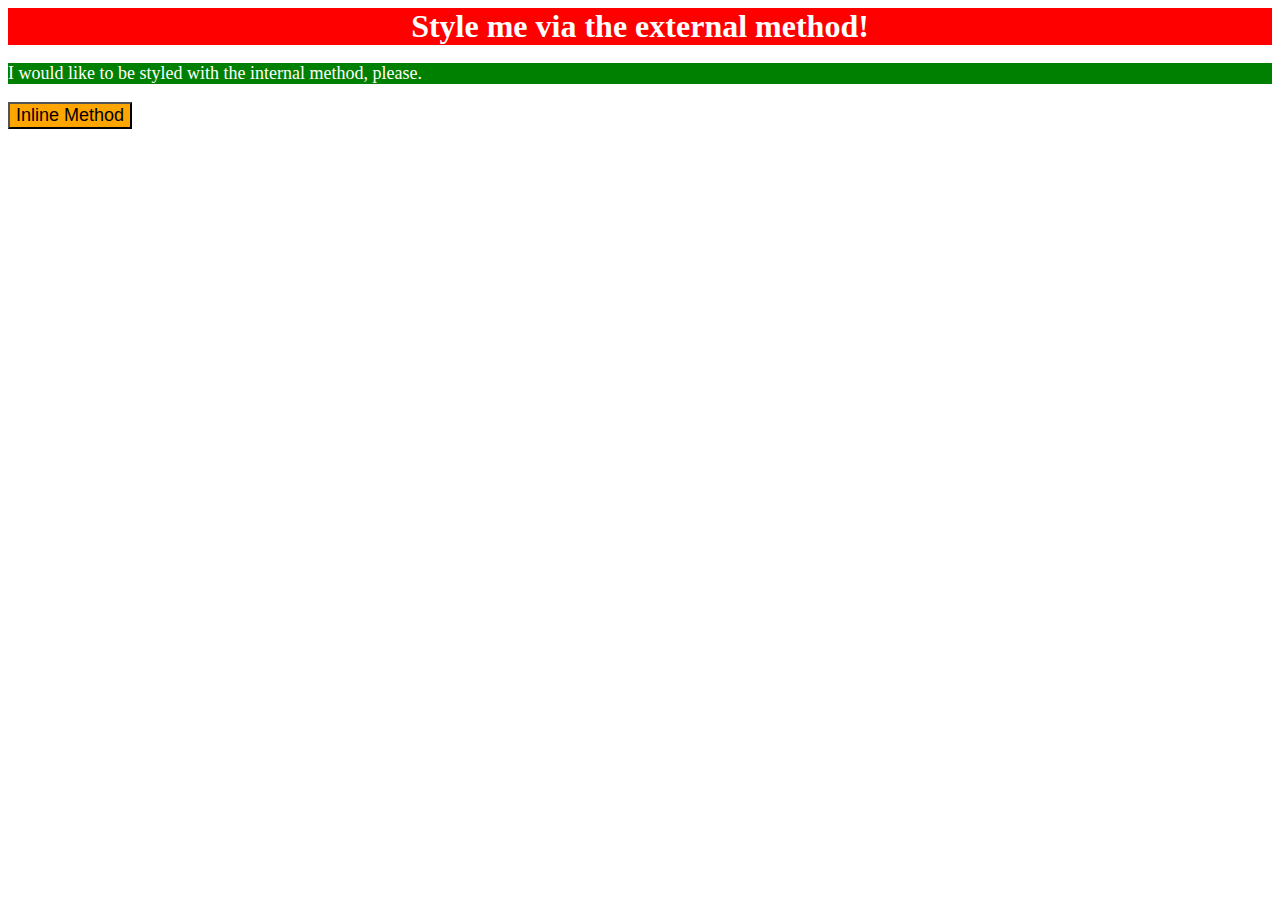
<file: foundations/01-css-methods/index.html>
<!DOCTYPE html>
<html lang="en">
  <head>
    <meta charset="UTF-8">
    <meta http-equiv="X-UA-Compatible" content="IE=edge">
    <meta name="viewport" content="width=device-width, initial-scale=1.0">
    <link href="./styles.css" rel="stylesheet">
    <title>Methods for Adding CSS</title>
    <style>
      p {
        background-color: green;
        color:white;
        font-size: 18px;
      }
    </style>
  </head>
  <body>
    <div>Style me via the external method!</div>
    <p>I would like to be styled with the internal method, please.</p>
    <button style="background-color: orange; font-size: 18px;">Inline Method</button>
  </body>
</html>
</file>
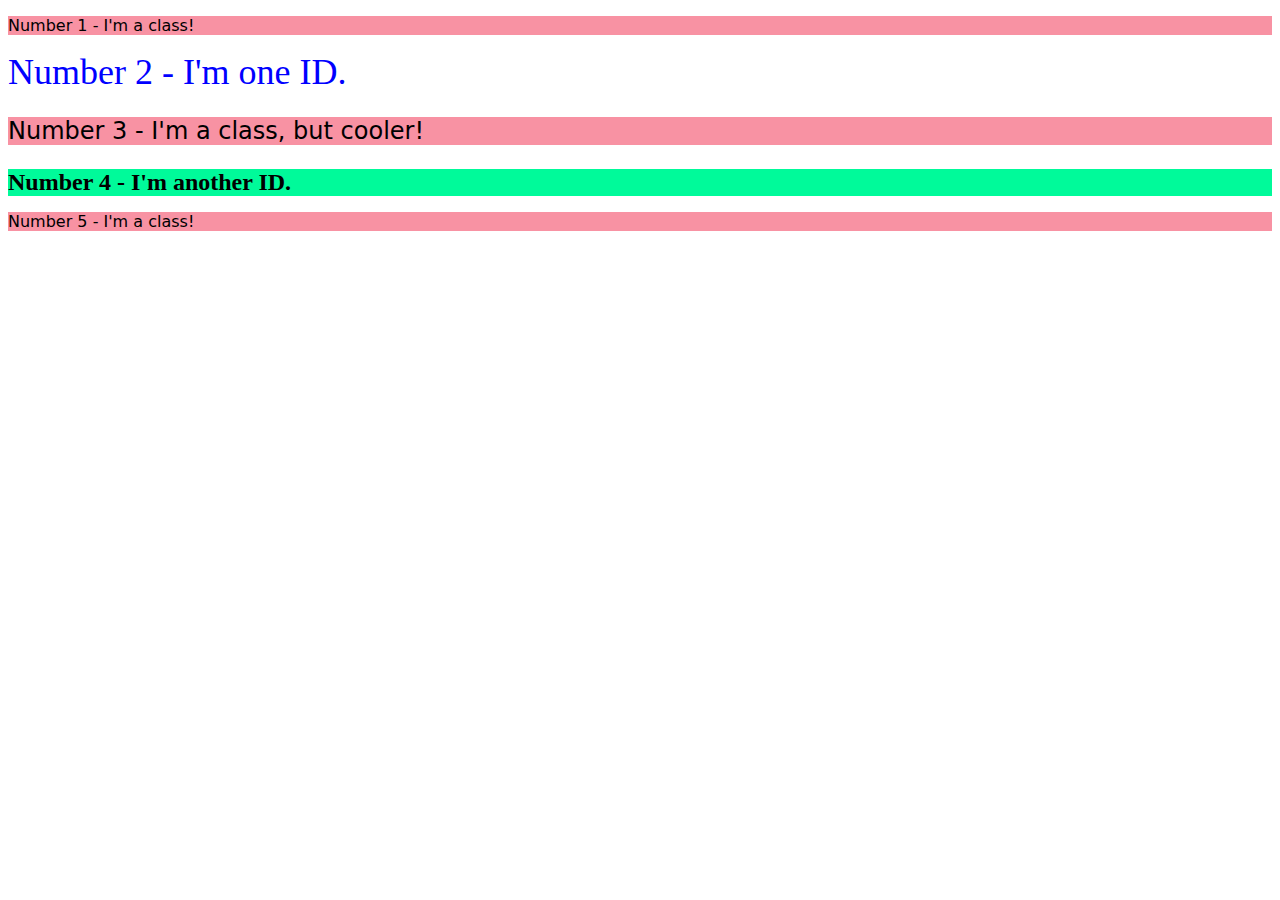
<file: foundations/02-class-id-selectors/index.html>
<!DOCTYPE html>
<html lang="en">
  <head>
    <meta charset="UTF-8">
    <meta http-equiv="X-UA-Compatible" content="IE=edge">
    <meta name="viewport" content="width=device-width, initial-scale=1.0">
    <title>Class and ID Selectors</title>
    <link rel="stylesheet" href="style.css">
  </head>
  <body>
    <p class="my-class">Number 1 - I'm a class!</p>
    <div id="second-element">Number 2 - I'm one ID.</div>
    <p class="my-class big">Number 3 - I'm a class, but cooler!</p>
    <div id="fourth-element" class="big">Number 4 - I'm another ID.</div>
    <p class="my-class">Number 5 - I'm a class!</p>
  </body>
</html>
</file>
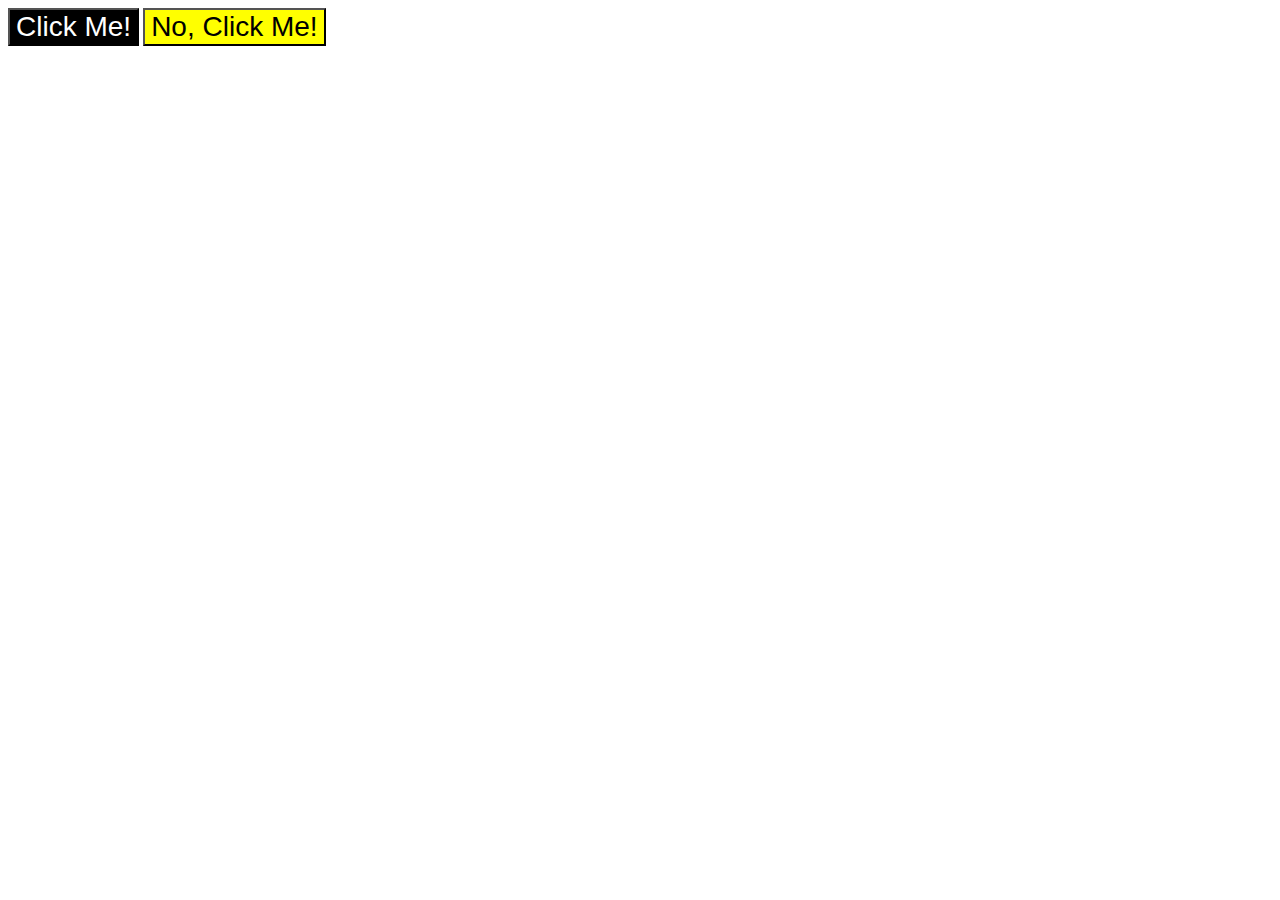
<file: foundations/03-grouping-selectors/index.html>
<!DOCTYPE html>
<html lang="en">
  <head>
    <meta charset="UTF-8">
    <meta http-equiv="X-UA-Compatible" content="IE=edge">
    <meta name="viewport" content="width=device-width, initial-scale=1.0">
    <title>Grouping Selectors</title>
    <link rel="stylesheet" href="style.css">
  </head>
  <body>
    <button class="left">Click Me!</button>
    <button class="right">No, Click Me!</button>
  </body>
</html>
</file>
<file: foundations/01-css-methods/styles.css>
div {
    background-color: red;
    color:white;
    font-size: 32px;
    font-weight: bold;
    text-align: center;
}
</file>
<file: foundations/02-class-id-selectors/style.css>
.my-class {
    background-color: rgb(248, 146, 163);
    font-family: Verdana, 'DejaVu Sans', sans-serif;
}

.big {
    font-size: 24px;
}

#second-element {
    color:blue;
    font-size: 36px;
}

#fourth-element {
    background-color: mediumspringgreen;
    font-weight: bold;
}
</file>
<file: foundations/03-grouping-selectors/style.css>
.left,
.right {
 font-size: 28px;
 font-family: Helvetica, "Times New Roman", sans-serif;
}

.left {
 background-color: black;
 color: white;
}

.right {
background-color: yellow;
}
</file>
